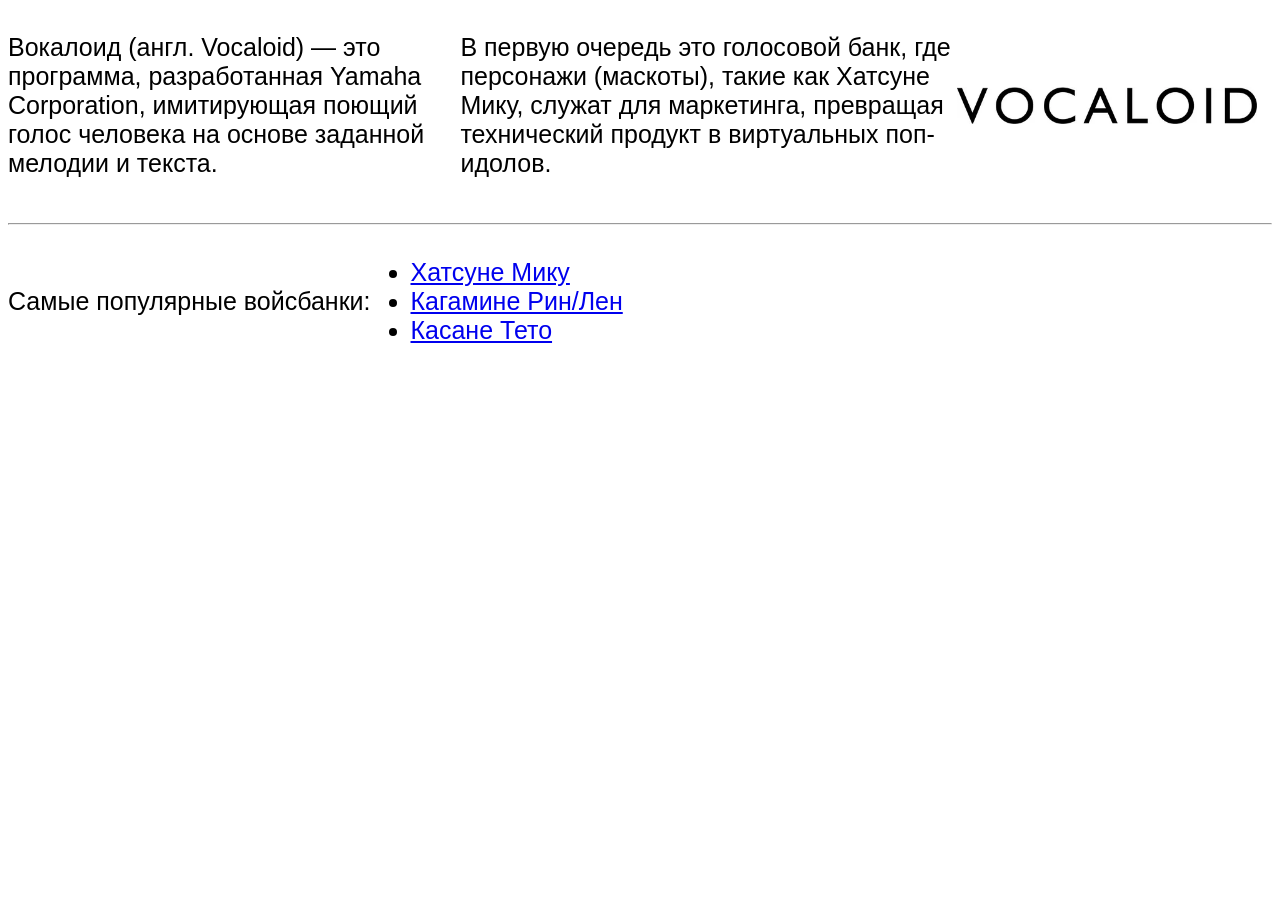
<file: index.html>
<!DOCTYPE html>
<html lang="ru">

<head>
    <link rel="preconnect" href="https://fonts.googleapis.com">
    <link rel="preconnect" href="https://fonts.gstatic.com" crossorigin>
    <link href="https://fonts.googleapis.com/css2?family=Prosto+One&display=swap">
    <link rel="stylesheet" href="style.css">
    <meta charset="UTF-8">
    <meta name="viewport" content="width=device-width, initial-scale=1.0">
    <title>Вокалоиды</title>
</head>

<body>
    <div class="vst">
        <p>Вокалоид (англ. Vocaloid) — это программа, разработанная Yamaha Corporation, имитирующая поющий голос
            человека на основе заданной мелодии и текста.</p>
        <p>В первую очередь это голосовой банк, где персонажи (маскоты), такие как Хатсуне Мику, служат для маркетинга,
            превращая технический продукт в виртуальных поп-идолов.</p>
        <img src="images/logo.webp">
    </div>
    <hr>
    <div class="список">
        <p>Самые популярные войсбанки:</p>
        <ul>
            <li> <a href="miku.html">Хатсуне Мику</a> </li>
            <li> <a href="rinlen.html">Кагамине Рин/Лен</a></li>
            <li> <a href="poteto.html">Касане Тето</a> </li>
        </ul>
    </div>

</body>

</html>
</file>
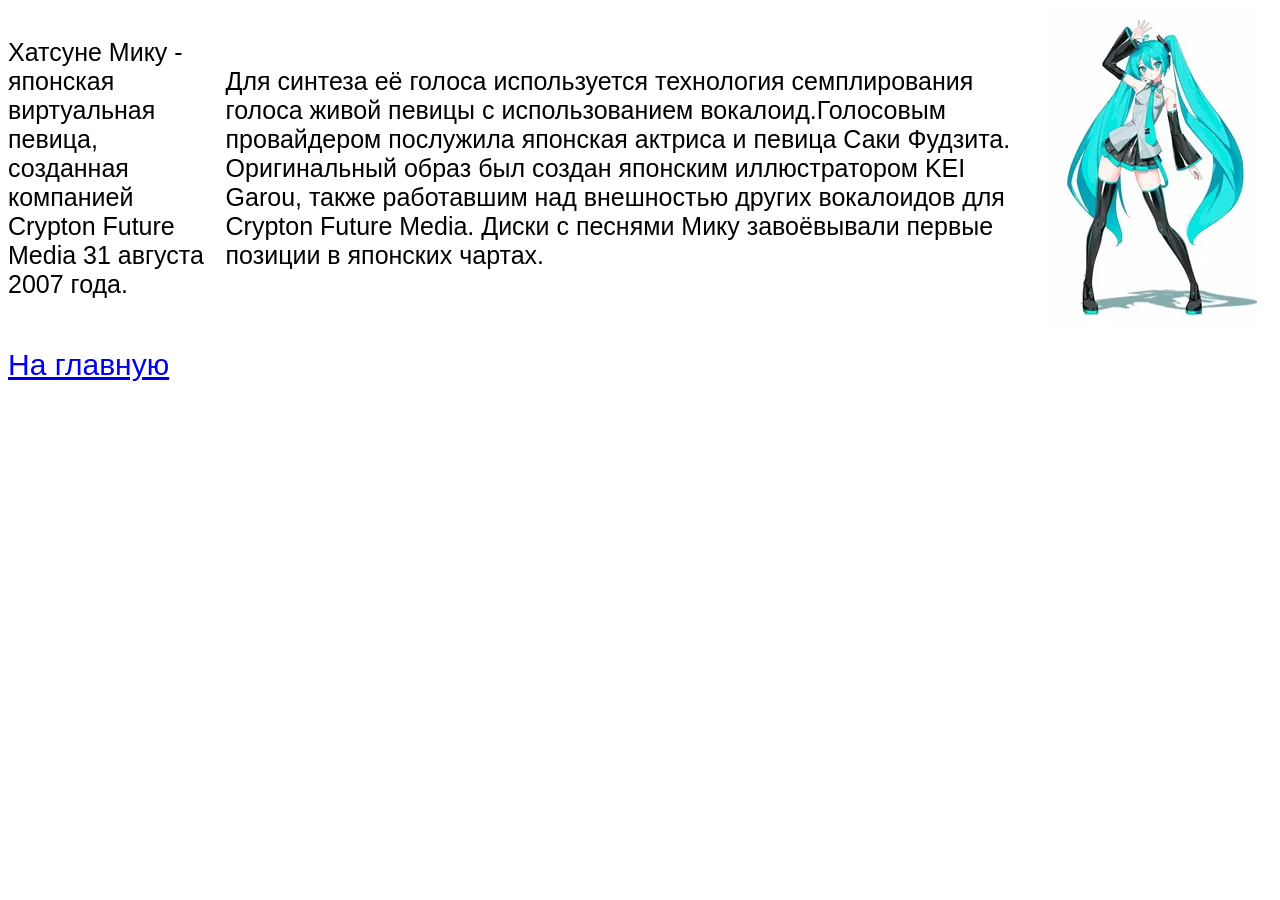
<file: miku.html>
<!DOCTYPE html>
<html lang="ru">

<head>
    <link rel="stylesheet" href="style.css">
    <meta charset="UTF-8">
    <meta name="viewport" content="width=device-width, initial-scale=1.0">
    <title>Хатсуне Мику</title>
</head>

<body>
    <div class="miku">
        <p>Хатсуне Мику - японская виртуальная певица, созданная компанией Crypton Future Media 31 августа 2007 года. </p>
        <p>Для синтеза её голоса используется технология семплирования голоса живой певицы с использованием вокалоид.Голосовым провайдером послужила японская актриса и певица Саки Фудзита. Оригинальный образ был создан японским  иллюстратором KEI Garou, также работавшим над внешностью других вокалоидов для Crypton Future Media. Диски с песнями Мику завоёвывали первые позиции в японских чартах.</p>
        <img src="images/miku1.webp">
    </div>
    <div class="tomain">
        <a href="index.html">На главную</a>
    </div>
</body>

</html>
</file>
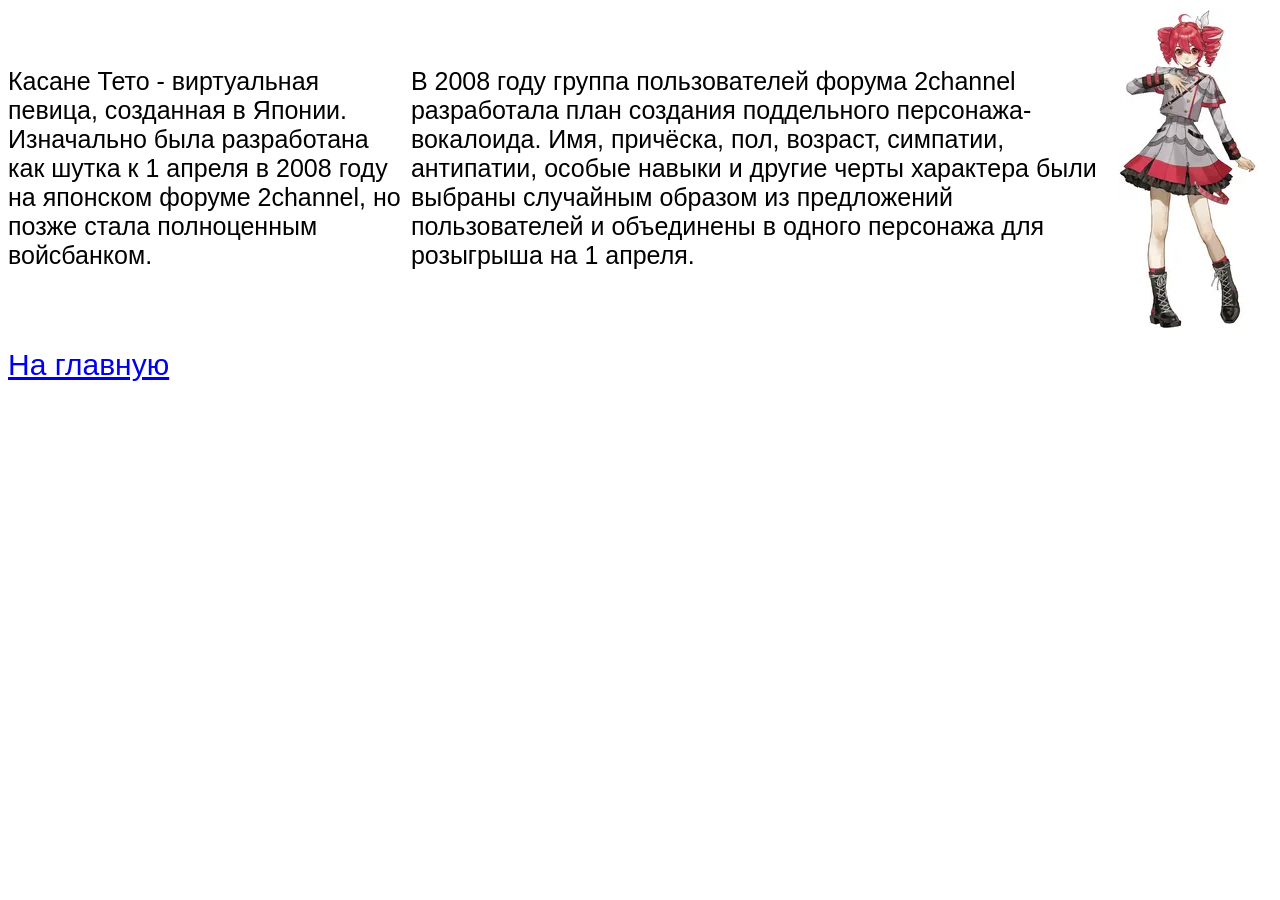
<file: poteto.html>
<!DOCTYPE html>
<html lang="ru">

<head>
        <link rel="stylesheet" href="style.css">
    <meta charset="UTF-8">
    <meta name="viewport" content="width=device-width, initial-scale=1.0">
    <title>Касане Тето</title>
</head>

<body>
    <div class="teto">
        <p> Касане Тето - виртуальная певица, созданная в Японии. Изначально была разработана как шутка к 1 апреля в
            2008 году на японском форуме 2channel, но позже стала полноценным войсбанком.</p>
        <p> В 2008 году группа пользователей форума 2channel разработала план создания поддельного персонажа-вокалоида.
            Имя, причёска, пол, возраст, симпатии, антипатии, особые навыки и другие черты характера были выбраны
            случайным образом из предложений пользователей и объединены в одного персонажа для розыгрыша на 1 апреля.
        </p>
        <img src="images/teto1.webp">
    </div>
    <div class="tomain">
        <a href="index.html">На главную</a>
    </div>
</body>

</html>
</file>
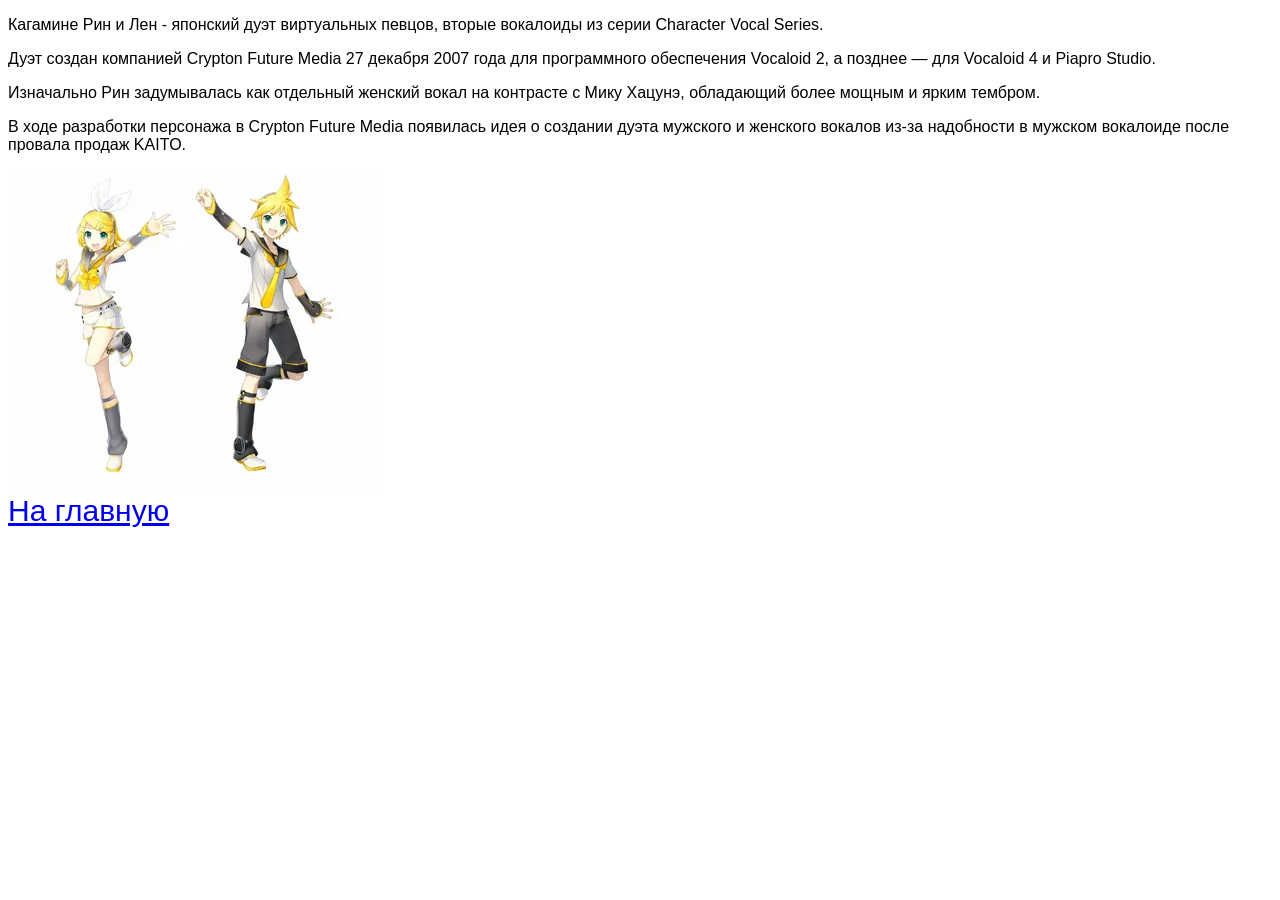
<file: rinlen.html>
<!DOCTYPE html>
<html lang="ru">

<head>
    <link rel="stylesheet" href="style.css">
    <meta charset="UTF-8">
    <meta name="viewport" content="width=device-width, initial-scale=1.0">
    <title> Рин и Лен</title>
</head>

<body>
    <div class="linren">
        <p> Кагамине Рин и Лен - японский дуэт виртуальных певцов, вторые вокалоиды из серии Character Vocal Series.</p>
        <p>Дуэт создан компанией Crypton Future Media 27 декабря 2007 года для программного обеспечения Vocaloid 2, а
            позднее — для Vocaloid 4 и Piapro Studio. </p>
        <p>Изначально Рин задумывалась как отдельный женский вокал на контрасте с Мику Хацунэ, обладающий более мощным и
            ярким тембром.</p>
        <p>В ходе разработки персонажа в Crypton Future Media появилась идея о создании дуэта мужского и женского
            вокалов из-за надобности в мужском вокалоиде после провала продаж KAITO.</p>
        <img src="images/rinlen1.webp">
    </div>




    <div class="tomain">
        <a href="index.html">На главную</a>
    </div>
</body>

</html>
</file>
<file: style.css>
.vst {
    display: flex;
    align-items: center;
    margin-bottom: 20px;
    font-size: 25px;
}

.vst img {
    width: 300px;
    height: auto;
    margin-right: 15px;
}

.список {
    display: flex;
    align-items: center;
    margin-bottom: 20px;
    font-size: 25px;
}

.miku {
    display: flex;
    align-items: center;
    margin-bottom: 20px;
    font-size: 25px;
}

.miku img {
    width: 300px;
    height: auto;
    margin-right: 15px;
}

.teto {
    display: flex;
    align-items: center;
    margin-bottom: 20px;
    font-size: 25px;
}

.teto img {
    width: 300px;
    height: auto;
    margin-right: 15px;
}

.rinlen {
    display: flex;
    align-items: center;
    margin-bottom: 20px;
    font-size: 25px;
}

.rinlen img {
    width: 300px;
    height: auto;
    margin-right: 15px;
}

.tomain {
    display: flex;
    align-items: center;
    margin-bottom: 20px;
    font-size: 30px;
    color: aquamarine;

}

body {
    font-family: "Prosto One", sans-serif;
    font-weight: 400;
    font-style: normal;
}
</file>
